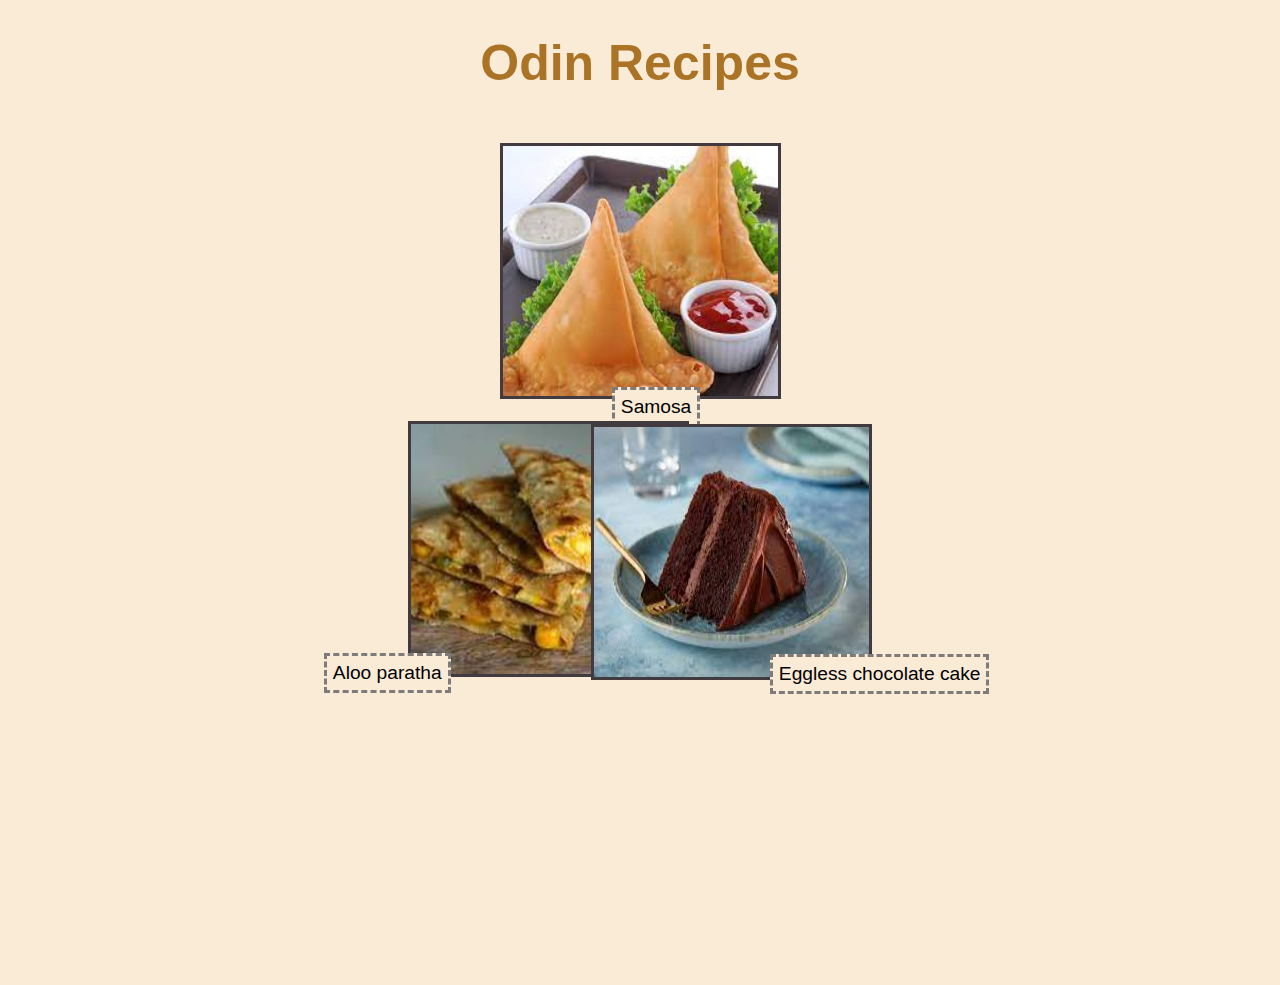
<file: index.html>
<!DOCTYPE html>
<html lang="en">
<head>
    <link rel="stylesheet" href="style.css">
    <meta charset="UTF-8">
    <meta http-equiv="X-UA-Compatible" content="IE=edge">
    <meta name="viewport" content="width=device-width, initial-scale=1.0">
    <title>Index page</title>
</head>
<body>
    <h1 style="text-align: center; color: rgb(171, 115, 37); font-family: Arial, Helvetica, sans-serif; font-size: 50px;">Odin Recipes</h1>
    <br>
<!--Samosa image and button-->
    <div class="samosa_image">
        <img src="./recipes/images/samosa.jpeg">
    </div>
    <a href="./recipes/samosa.html"><button class="samosa">Samosa</button></a>
    <br>

<!--Paratha image and button-->
    <div class="paratha_image">
        <img style="position: relative; left: 400px;" src="./recipes/images/paratha.jpeg">
    </div>
    <a href="./recipes/paratha.html"><button class="paratha">Aloo paratha</button></a>
    <br>

<!--Cake image and button-->
    <div class="cake_image">
        <img style="position: relative; right: 400px; bottom: 275px;" src="./recipes/images/cake.jpeg">
    </div>
    <a href="./recipes/cake.html"><button class="cake">Eggless chocolate cake</button></a>
    <br>
</body>
</html>
</file>
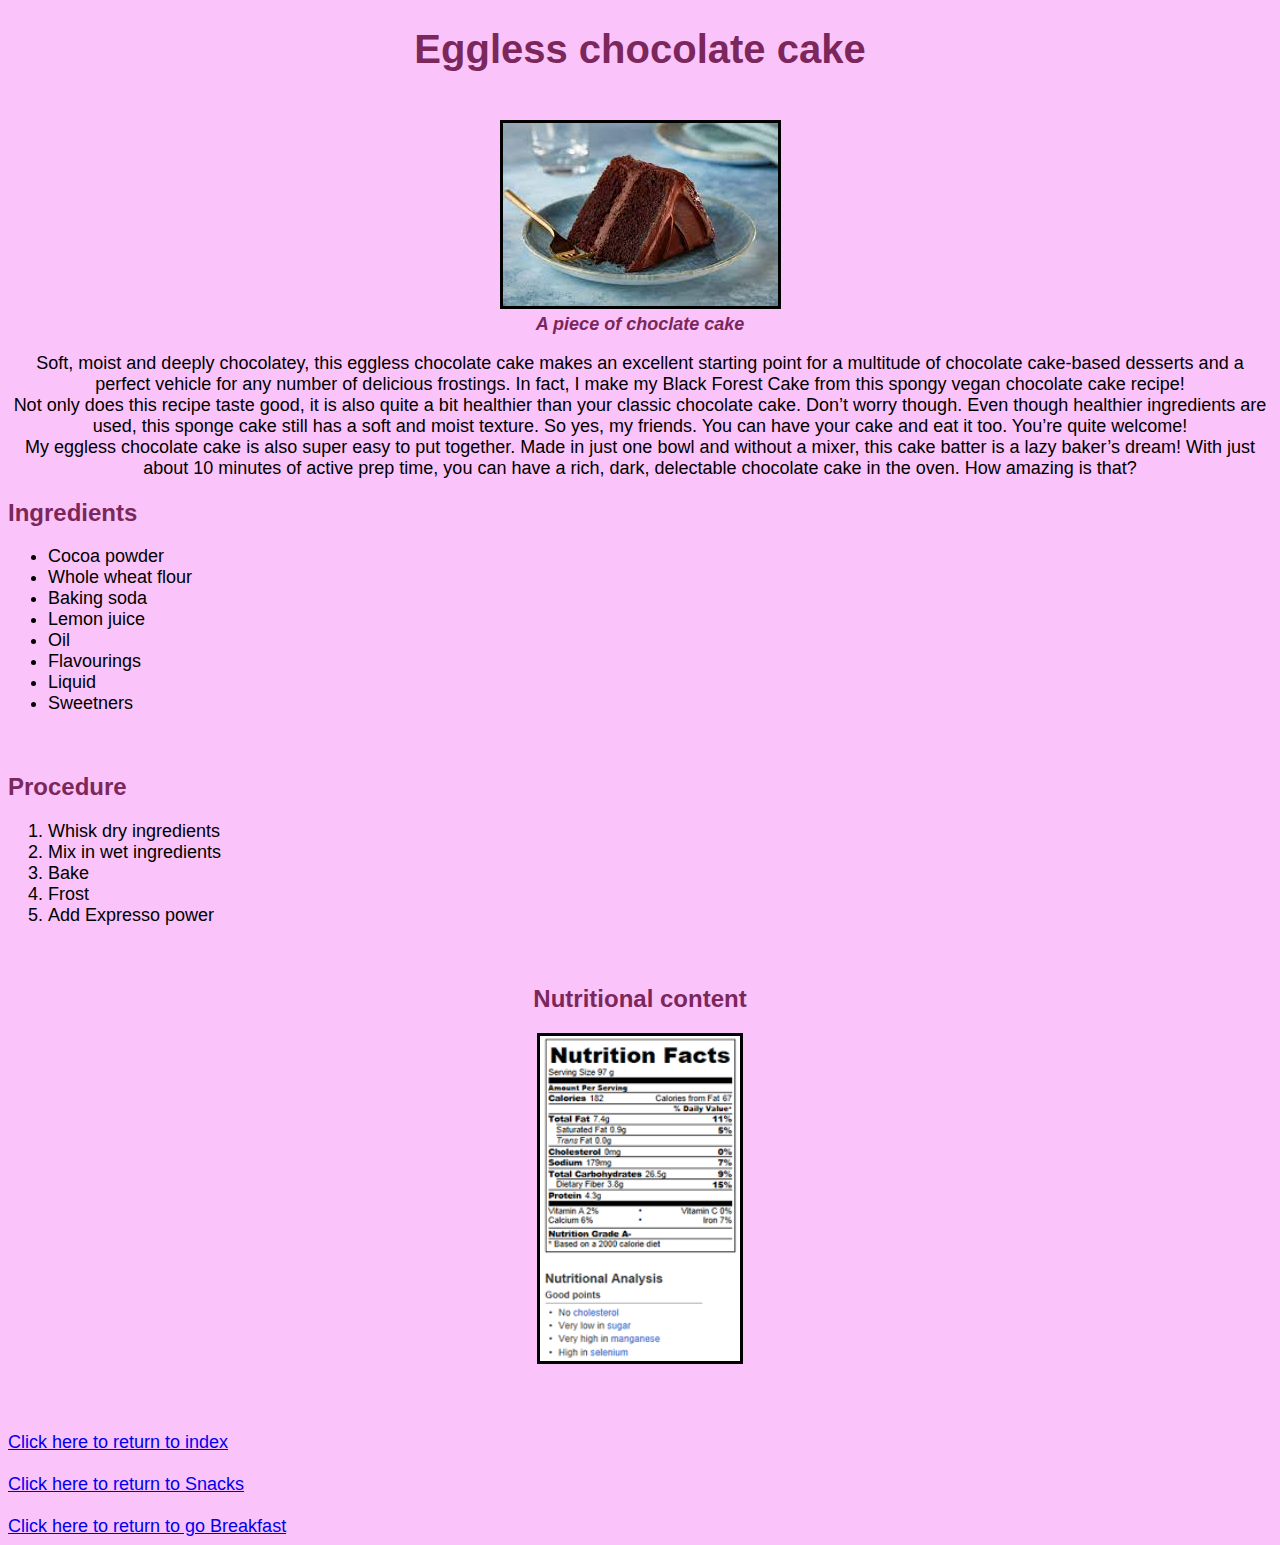
<file: recipes/cake.html>
<!DOCTYPE html>
<html lang="en">

<head>
    <link rel="stylesheet" href="./recipe_styles/cake_style.css">
    <meta charset="UTF-8">
    <meta http-equiv="X-UA-Compatible" content="IE=edge">
    <meta name="viewport" content="width=device-width, initial-scale=1.0">
    <title>Dessert</title>
</head>

<body>
    <h1>Eggless chocolate cake</h1>
    <br>
    <div>
        <img src="./images/cake.jpeg" alt="Eggless choclate cake">
        <br>
        <strong style="color: rgb(123, 39, 91);
        "><em>A piece of choclate cake</em></strong>
    </div> 
    <p style="text-align: center;">
        Soft, moist and deeply chocolatey, this eggless chocolate cake makes an excellent starting point for a multitude of
        chocolate cake-based desserts and a perfect vehicle for any number of delicious frostings. In fact, I make my Black
        Forest Cake from this spongy vegan chocolate cake recipe!
        <br>
        Not only does this recipe taste good, it is also quite a bit healthier than your classic chocolate cake. Don’t worry
        though. Even though healthier ingredients are used, this sponge cake still has a soft and moist texture. So yes, my
        friends. You can have your cake and eat it too. You’re quite welcome!
        <br>
        My eggless chocolate cake is also super easy to put together. Made in just one bowl and without a mixer, this cake
        batter is a lazy baker’s dream! With just about 10 minutes of active prep time, you can have a rich, dark,
        delectable chocolate cake in the oven. How amazing is that?
        <br>
    </p>
    <h2>Ingredients</h2>
    <ul>
        <li>Cocoa powder</li>
        <li>Whole wheat flour</li>
        <li>Baking soda</li>
        <li>Lemon juice</li>
        <li>Oil</li>
        <li>Flavourings</li>
        <li>Liquid</li>
        <li>Sweetners</li>
    </ul>
    <br>
    <h2>Procedure</h2>
    <ol>
        <li>Whisk dry ingredients</li>
        <li>Mix in wet ingredients</li>
        <li>Bake</li>
        <li>Frost</li>
        <li>Add Expresso power</li>
    </ol>
    <br>
    <div>
        <h2>Nutritional content</h2>
        <img src="./images/cake_n.png" width="200" height="325">
    </div>
    <br><br><br>
    <a href="../index.html">Click here to return to index</a><br><br>
    <a href="./samosa.html">Click here to return to Snacks</a><br><br>
    <a href="./paratha.html">Click here to return to go Breakfast</a>
</body>

</html>
</file>
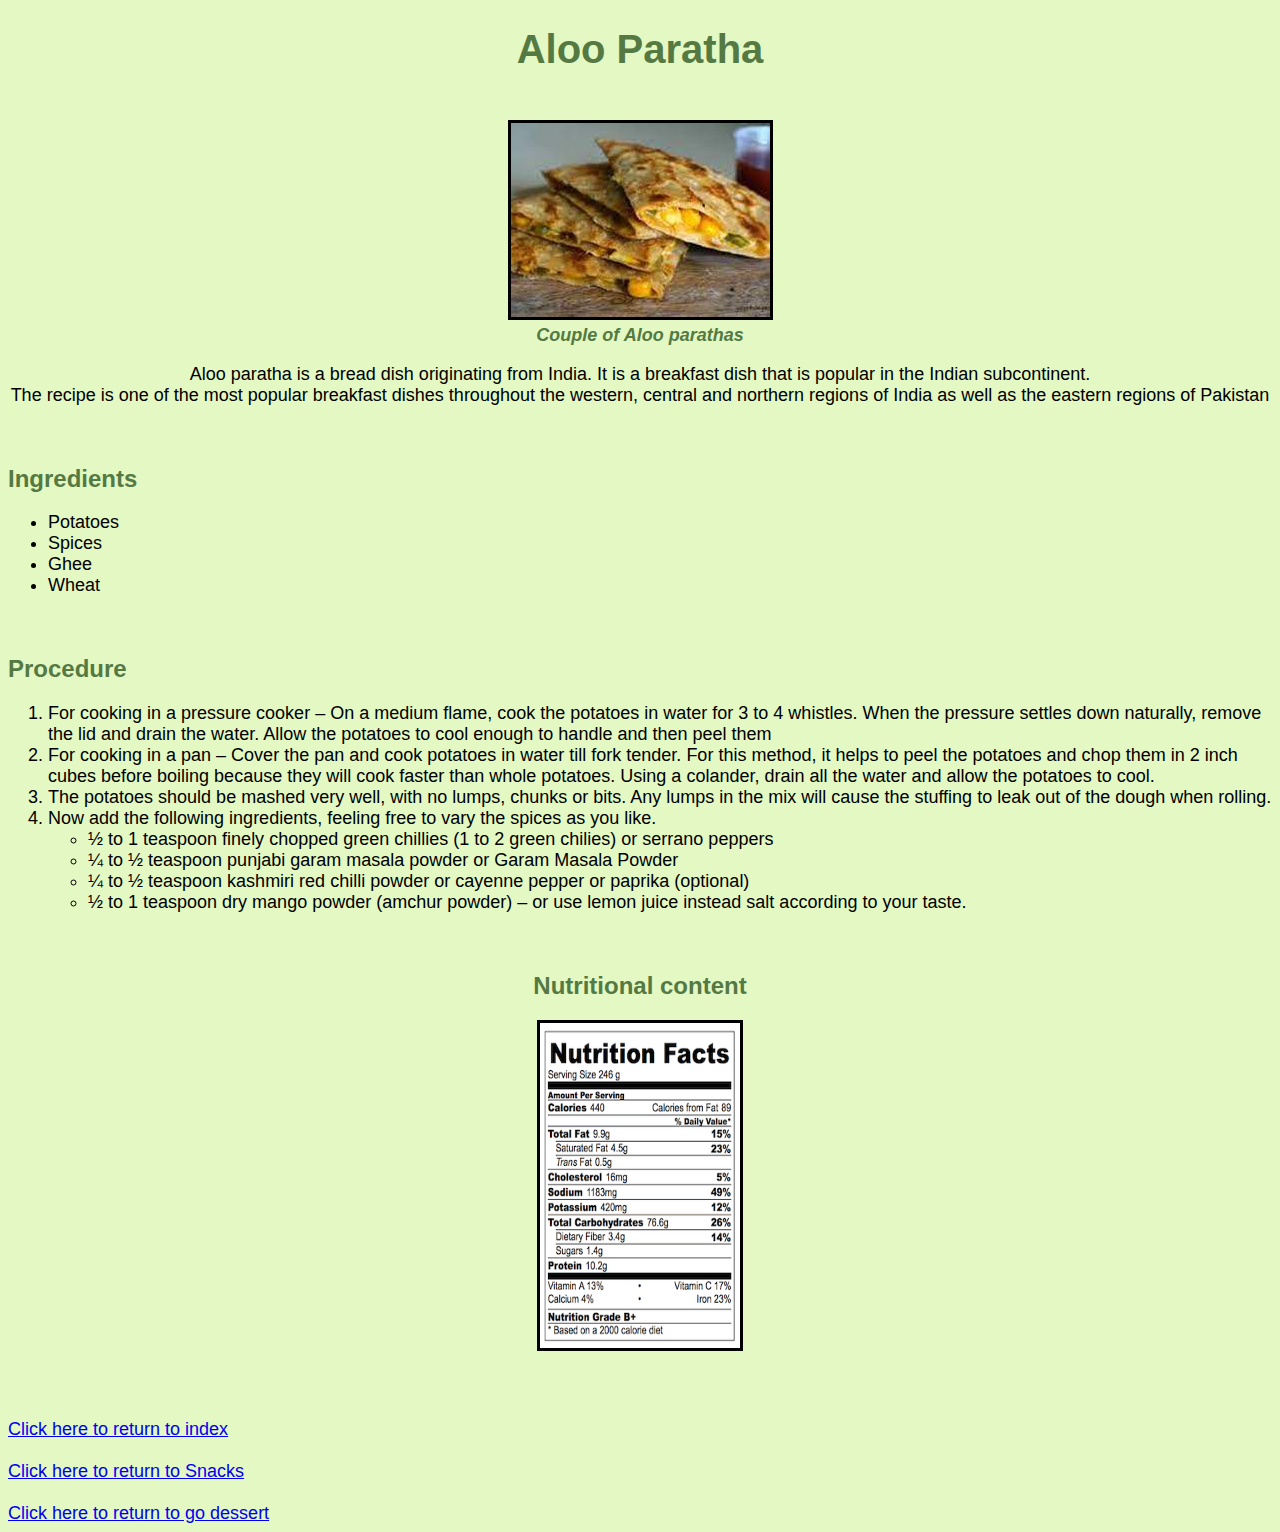
<file: recipes/paratha.html>
<!DOCTYPE html>
<html lang="en">

<head>
    <link rel="stylesheet" href="./recipe_styles/paratha_style.css">
    <meta charset="UTF-8">
    <meta http-equiv="X-UA-Compatible" content="IE=edge">
    <meta name="viewport" content="width=device-width, initial-scale=1.0">
    <title>Breakfast</title>
</head>

<body>
    <h1>Aloo Paratha</h1>
    <br>
    <div>
        <img src="./images/paratha.jpeg" alt="Aloo paratha">
        <br>
        <strong style="color: rgb(85, 121, 66);
        "><em>Couple of Aloo parathas</em></strong>
    </div>
    <p style="text-align: center">
        Aloo paratha is a bread dish originating from India. It is a breakfast dish that is
        popular in the Indian subcontinent.
        <br>
        The recipe is one of the most popular breakfast dishes throughout the western, central and northern regions of
        India as well as the eastern regions of Pakistan
    </p>
    <br>
    <h2>Ingredients</h2>
    <ul>
        <li>Potatoes</li>
        <li>Spices</li>
        <li>Ghee</li>
        <li>Wheat</li>
    </ul>
    <br>

    <h2>Procedure</h2>
    <ol>
        <li>
            For cooking in a pressure cooker – On a medium flame, cook the potatoes in water for 3 to 4 whistles. When
            the pressure settles down naturally, remove the lid and drain the water. Allow the potatoes to cool enough
            to handle and then peel them
        </li>
        <li>
            For cooking in a pan – Cover the pan and cook potatoes in water till fork tender. For this method, it helps
            to peel the potatoes and chop them in 2 inch cubes before boiling because they will cook faster than whole
            potatoes. Using a colander, drain all the water and allow the potatoes to cool.
        </li>
        <li>
            The potatoes should be mashed very well, with no lumps, chunks or bits. Any lumps in the mix will cause the
            stuffing to leak out of the dough when rolling.
        </li>
        <li>
            Now add the following ingredients, feeling free to vary the spices as you like.
            <ul>
                <li>
                    ½ to 1 teaspoon finely chopped green chillies (1 to 2 green chilies) or serrano peppers
                </li>
                <li>
                    ¼ to ½ teaspoon punjabi garam masala powder or Garam Masala Powder
                </li>
                <li>
                    ¼ to ½ teaspoon kashmiri red chilli powder or cayenne pepper or paprika (optional)
                </li>
                <li>
                    ½ to 1 teaspoon dry mango powder (amchur powder) – or use lemon juice instead salt according to your
                    taste.
                </li>
            </ul>
        </li>
    </ol>
    <br>
    <div>
        <h2>Nutritional content</h2>
        <img src="./images/paratha_n.png" width="200" height="325">
    </div>
    <br><br><br>
    <a href="../index.html">Click here to return to index</a><br><br>
    <a href="./samosa.html">Click here to return to Snacks</a><br><br>
    <a href="./cake.html">Click here to return to go dessert</a>
</body>

</html>
</file>
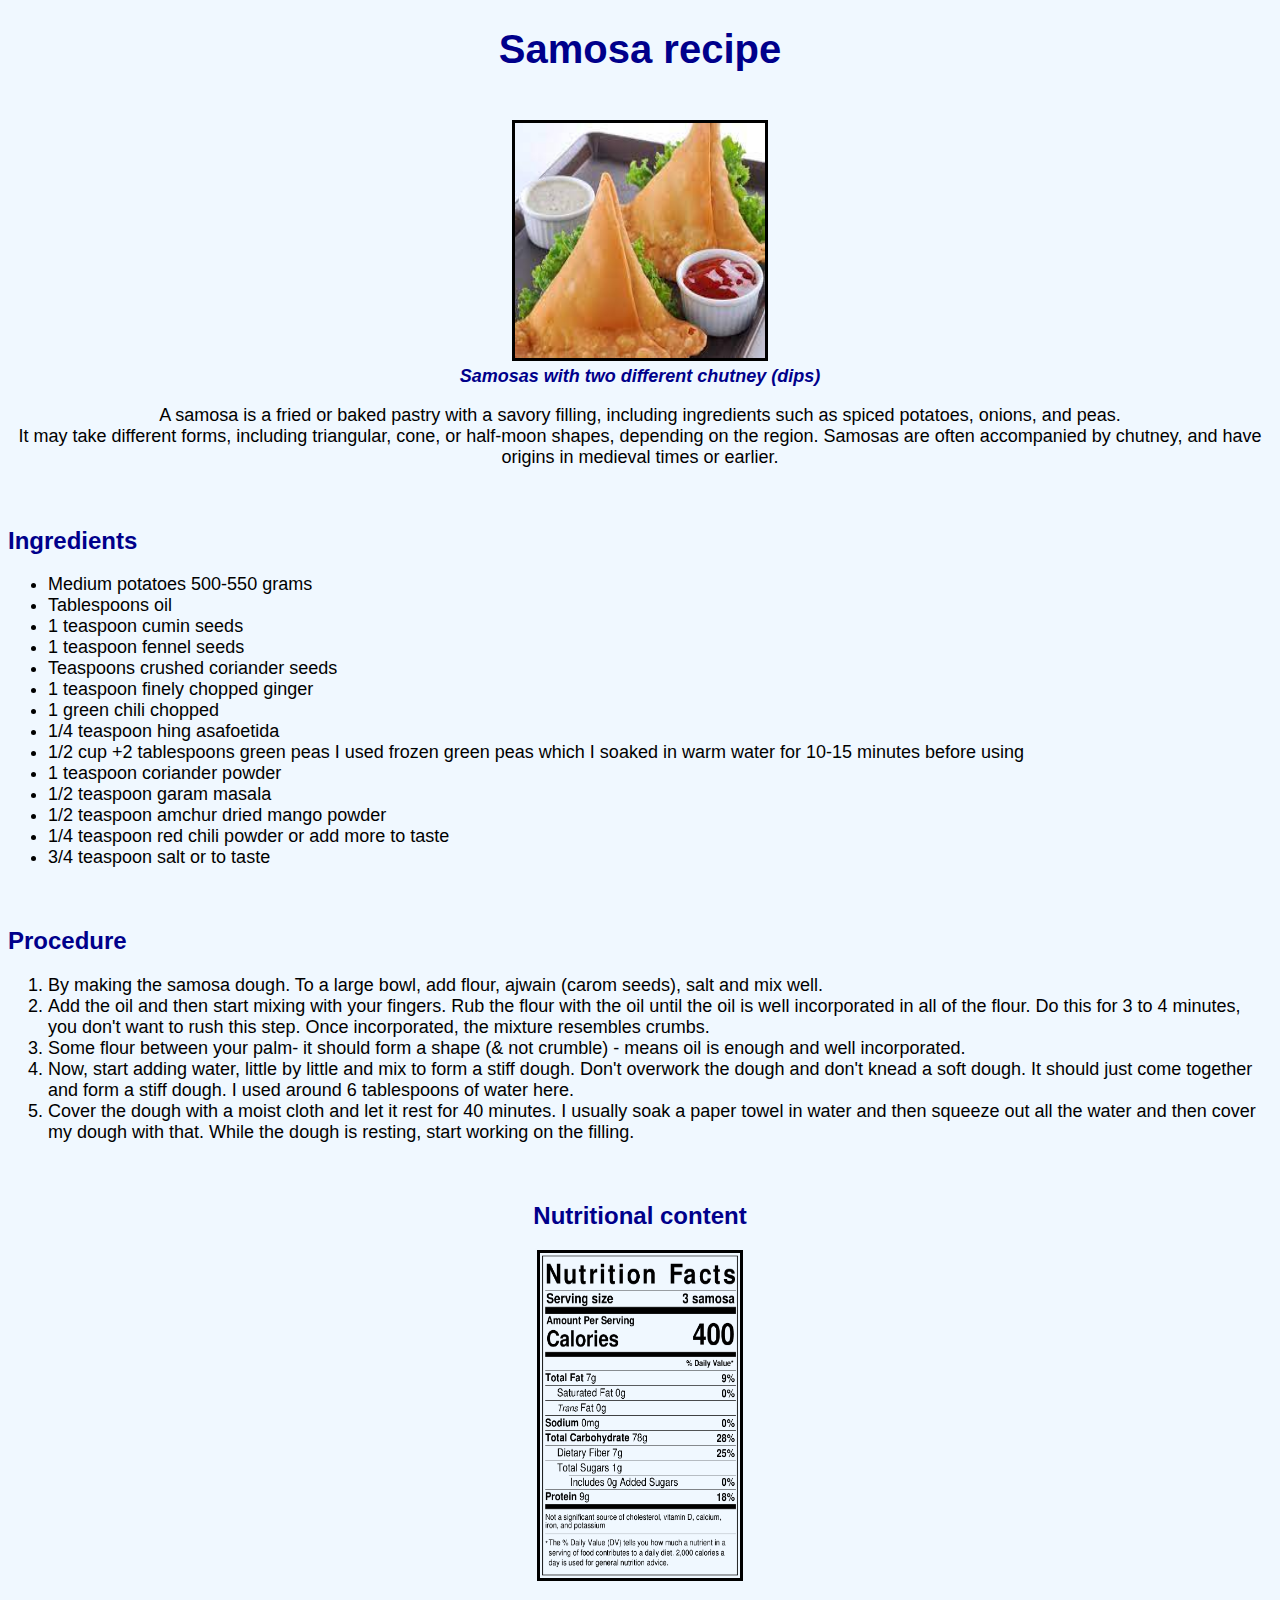
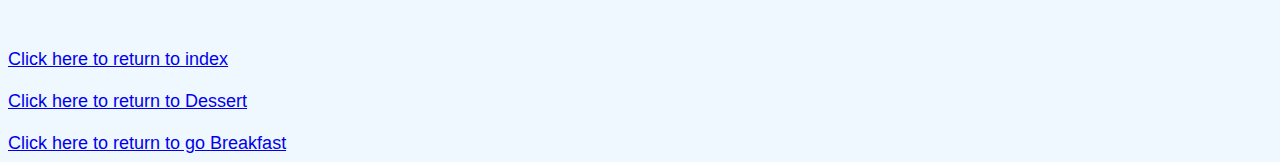
<file: recipes/samosa.html>
<!DOCTYPE html>
<html lang="en">

<head>
    <link rel="stylesheet" href="./recipe_styles/samosa_style.css">
    <meta charset="UTF-8">
    <meta http-equiv="X-UA-Compatible" content="IE=edge">
    <meta name="viewport" content="width=device-width, initial-scale=1.0">
    <title>Snacks</title>
</head>

<body>
    <h1>Samosa recipe</h1>
    <br>
    <div>
        <img src="./images/samosa.jpeg" width="250" height="235" alt="Samosa">
        <br>
        <strong style="color: darkblue;"><em>Samosas with two different chutney (dips)</em></strong>
    </div>
    <p style="text-align: center">
        A samosa is a fried or baked pastry with a savory filling, including ingredients such as spiced potatoes,
        onions, and peas.
        <br>
        It may take different forms, including triangular, cone, or half-moon shapes, depending on the region. Samosas
        are often accompanied by chutney, and have origins in medieval times or earlier.
    </p>
    <br>
    <h2>Ingredients</h2>
    <ul>
        <li>Medium potatoes 500-550 grams</li>
        <li>Tablespoons oil</li>
        <li>1 teaspoon cumin seeds</li>
        <li>1 teaspoon fennel seeds</li>
        <li>Teaspoons crushed coriander seeds</li>
        <li>1 teaspoon finely chopped ginger</li>
        <li>1 green chili chopped</li>
        <li>1/4 teaspoon hing asafoetida</li>
        <li>1/2 cup +2 tablespoons green peas I used frozen green peas which I soaked in warm water for 10-15 minutes
            before using</li>
        <li>1 teaspoon coriander powder</li>
        <li>1/2 teaspoon garam masala</li>
        <li>1/2 teaspoon amchur dried mango powder</li>
        <li>1/4 teaspoon red chili powder or add more to taste</li>
        <li>3/4 teaspoon salt or to taste</li>
    </ul>
    <br>
    <h2>Procedure</h2>
    <ol>
        <li> By making the samosa dough. To a large bowl, add flour, ajwain (carom seeds), salt and mix well.</li>
        <li> Add the oil and then start mixing with your fingers. Rub the flour with the oil until the oil is well
            incorporated in all of the flour. Do this for 3 to 4 minutes, you don't want to rush this step. Once
            incorporated, the mixture resembles crumbs.</li>
        <li> Some flour between your palm- it should form a shape (& not crumble) - means oil is enough and well
            incorporated.</li>
        <li> Now, start adding water, little by little and mix to form a stiff dough. Don't overwork the dough and don't
            knead a soft dough. It should just come together and form a stiff dough. I used around 6 tablespoons of
            water here.</li>
        <li> Cover the dough with a moist cloth and let it rest for 40 minutes. I usually soak a paper towel in water
            and then squeeze out all the water and then cover my dough with that. While the dough is resting, start
            working on the filling.</li>
    </ol>
    <br>
    <h2 style="text-align: center;">Nutritional content</h2>
    <div>
        <img src="./images/samosa_n.png" width="200" height="325">
    </div>
    <br><br><br>
    <a href="../index.html">Click here to return to index</a><br><br>
    <a href="./cake.html">Click here to return to Dessert</a><br><br>
    <a href="./paratha.html">Click here to return to go Breakfast</a>
</body>
</html>
</file>
<file: style.css>
/*Degree of specificity decreases*/

*
{
    background-color: antiquewhite;
}

img
{
    height: 250px;
    width: 275px;
    border: 3px solid rgb(65, 58, 62);
}

button
{
    border: 3px dashed rgb(128, 123, 123);
}

div.samosa_image 
{ 
    text-align: center;
}

button.samosa
{
    position: absolute;
    top: 43%;
    left: 47.8%;
    height: 40px;
    font-size: larger;
    font-family: Verdana, Geneva, Tahoma, sans-serif;
}

div.paratha_image /*Doesnt matter but let it stay (Flickering)*/
{
    text-align: left;
}

button.paratha
{
    position: absolute;
    top: 72.5%;
    left: 25.3%;
    height: 40px;
    font-size: larger;
    font-family: Verdana, Geneva, Tahoma, sans-serif;
}

div.cake_image
{
    text-align: right;
}

button.cake
{
    position: absolute;
    top:72.7%;
    right: 22.7%;
    height: 40px;
    font-size: larger;
    font-family: Verdana, Geneva, Tahoma, sans-serif;
}
</file>
<file: recipes/recipe_styles/cake_style.css>
*
{
    font-family: Arial, Helvetica, sans-serif;
    background-color: rgb(250, 196, 250);
    font-size: large;
}

h1, h2
{
    color: rgb(123, 39, 91);
    font-size: x-large;
}

h1
{
    text-align: center;
    font-size: 40px;
}

div /* All photos have been centered. */
{
    text-align: center;
}

img
{
    border: 3px solid black;
}
</file>
<file: recipes/recipe_styles/paratha_style.css>
*
{
    font-family: Arial, Helvetica, sans-serif;
    font-size: large;
    background-color: rgb(227, 248, 195);
}

h1, h2
{
    color: rgb(85, 121, 66);
    font-size: x-large;
}

h1
{
    text-align: center;
    font-size: 40px;
}

div /* All photos have been centered. */
{
    text-align: center;
}

img
{
    border: 3px solid black;
}
</file>
<file: recipes/recipe_styles/samosa_style.css>
*
{
    font-family: Arial, Helvetica, sans-serif;
    background-color: aliceblue;
    font-size: large;
}

h1, h2, h4
{
    color: darkblue;
    font-size: x-large;
}

h1
{
    text-align: center;
    font-size: 40px;
}

div /* All photos have been centered. */
{
    text-align: center;
}

img
{
    border: 3px solid black;
}
</file>
